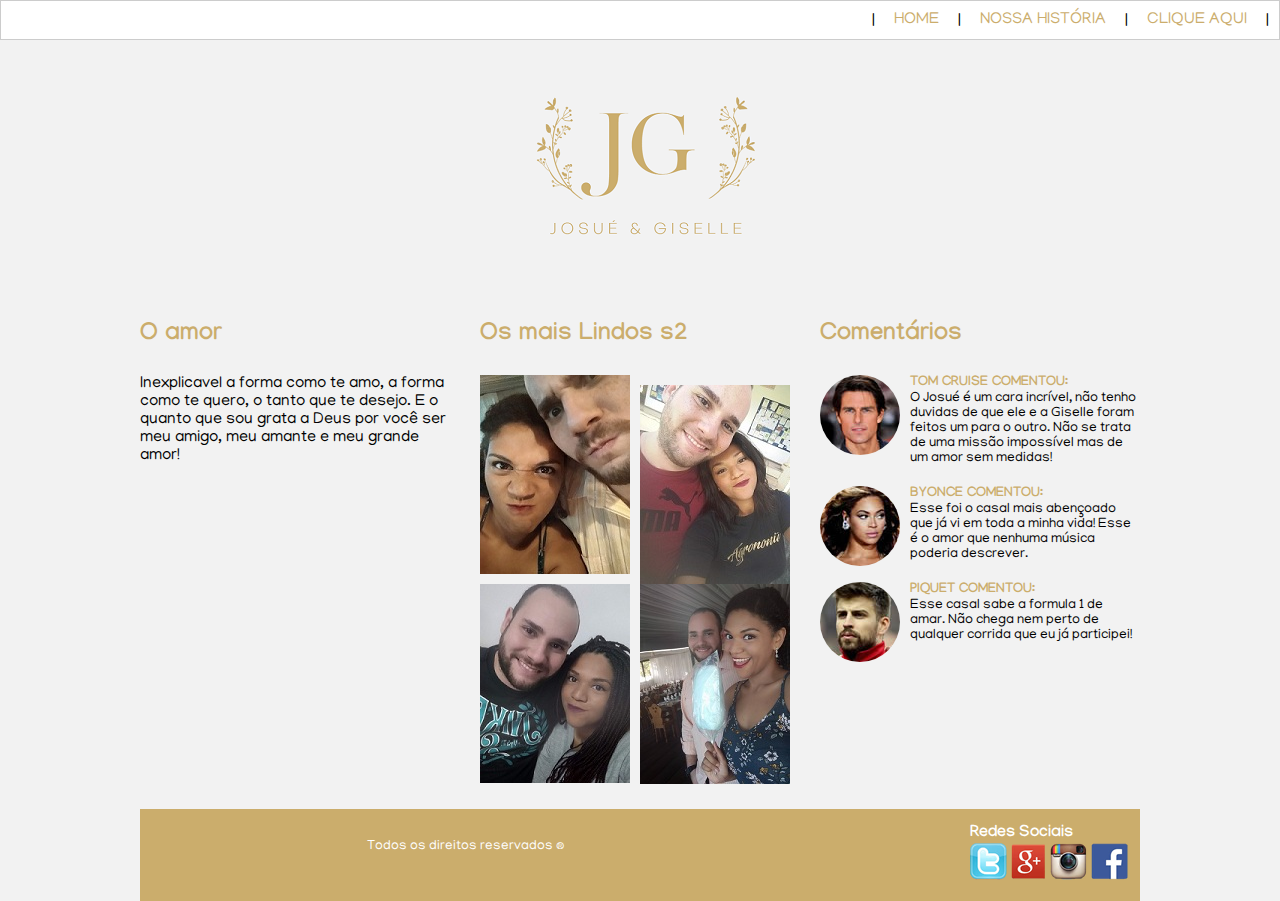
<file: index.html>
<!DOCTYPE html>
<html lang="pt-BR">
<head>
    <meta charset="UTF-8">
    <meta name="viewport" content="width=device-width, initial-scale=1.0">
    <meta http-equiv="X-UA-Compatible" content="ie=edge">
    <title>O Amor é Natural</title>
	<link href="https://fonts.googleapis.com/css?family=Manjari|Overlock&display=swap" rel="stylesheet">
    <link rel="stylesheet" href="estilos.css"/>
	</head>
<body>
    <div id="container">
        <header id="cabecalho">
		<nav>
            <p>
                | <a href="index.html">HOME</a> 
                | <a href="historia.html">NOSSA HISTÓRIA</a> 
                | <a href="clique.html">CLIQUE AQUI</a> |</p>
        </nav>
		<center>
		   <div id="logo clearfix"><img src="images/logo.png"></div>
		</center>
        </header>
    <main id="corpo" class="container clearfix">
        <article id="sobre-noss">
            <h2>O amor </h2>
            <p>Inexplicavel a forma como te amo, a forma como te quero, o tanto que te desejo. E o quanto que sou grata a Deus por você ser meu amigo, meu amante e meu grande amor!</p>
            <a href="historia.html" class="btn_verde"></a>
        </article>
        <section id="artigos">
            <h2>Os mais Lindos s2</h2>
            <div class="book clearfix">
                    <div class="mylove"><img src="images/book1.jpg"></div>
                    <div class="mylove"><img src="images/book2.jpg"></div>
                    <div class="mylove"><img src="images/book3.jpg"></div>
					<div class="mylove"><img src="images/book4.jpg"></div>
                </div>
        </section>
        <section id="comentarios">
            <h2>Comentários</h2>
            <div class="comentario_p clearfix">
                <img src="images/tom.jpg">
                <h3>Tom Cruise comentou:</h3>
                <p>O Josué é um cara incrível, não tenho duvidas de que ele e a Giselle foram feitos um para o outro. Não se trata de uma missão impossível mas de um amor sem medidas!</p>
            </div>
            <div class="comentario_p clearfix">
                <img src="images/byonce.jpg">
                <h3>Byonce comentou:</h3>
                <p>Esse foi o casal mais abençoado que já vi em toda a minha vida! Esse é o amor que nenhuma música poderia descrever.</p>
            </div>
            <div class="comentario_p clearfix">
                <img src="images/piquet.jpg">
                <h3>Piquet comentou:</h3>
                <p>Esse casal sabe a formula 1 de amar. Não chega nem perto de qualquer corrida que eu já participei!</p>
            </div>
        </section>
    </main>
    <footer id="rodape" class="container clearfix">
        <div id="footer-texto">
            <small>Todos os direitos reservados ®</small>
        </div>
        <div id="footer-redes-sociais">
            <h4>Redes Sociais</h4>
            <img src="images/redes.png">
        </div>
    </footer>
</body>
</html>
</file>
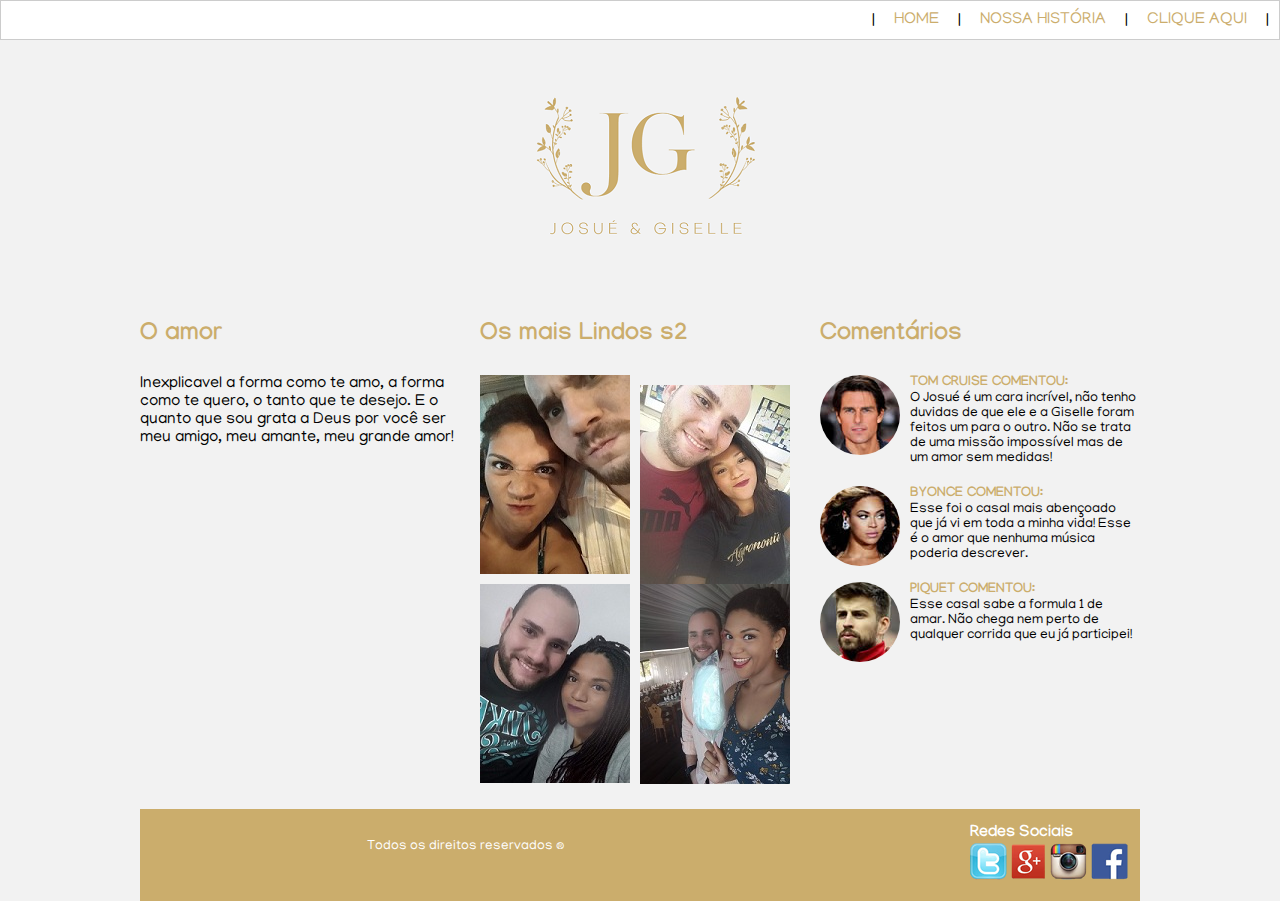
<file: clique.html>
<!DOCTYPE html>
<html lang="pt-BR">
<head>
    <meta charset="UTF-8">
    <meta name="viewport" content="width=device-width, initial-scale=1.0">
    <meta http-equiv="X-UA-Compatible" content="ie=edge">
    <title>O Amor é Natural</title>
	<link href="https://fonts.googleapis.com/css?family=Manjari|Overlock&display=swap" rel="stylesheet">
    <link rel="stylesheet" href="estilos.css"/>
	<script language="javascript" src="script.js"> </script>
	</head>
<body>
    <div id="container">
        <header id="cabecalho">
		<nav>
            <p>
                | <a href="index.html">HOME</a> 
                | <a href="historia.html">NOSSA HISTÓRIA</a> 
                | <a href="clique.html">CLIQUE AQUI</a> |</p>
        </nav>
		<center>
		   <div id="logo clearfix"><img src="images/logo.png"></div>
		</center>
        </header>
    <main id="corpo" class="container clearfix">
        <article id="sobre-noss">
            <h2>O amor </h2>
            <p>Inexplicavel a forma como te amo, a forma como te quero, o tanto que te desejo. E o quanto que sou grata a Deus por você ser meu amigo, meu amante, meu grande amor!</p>
            <a href="historia.html" class="btn_verde"></a>
        </article>
        <section id="artigos">
            <h2>Os mais Lindos s2</h2>
            <div class="book clearfix">
                    <div class="mylove"><img src="images/book1.jpg"></div>
                    <div class="mylove"><img src="images/book2.jpg"></div>
                    <div class="mylove"><img src="images/book3.jpg"></div>
					<div class="mylove"><img src="images/book4.jpg"></div>
                </div>
        </section>
        <section id="comentarios">
            <h2>Comentários</h2>
            <div class="comentario_p clearfix">
                <img src="images/tom.jpg">
                <h3>Tom Cruise comentou:</h3>
                <p>O Josué é um cara incrível, não tenho duvidas de que ele e a Giselle foram feitos um para o outro. Não se trata de uma missão impossível mas de um amor sem medidas!</p>
            </div>
            <div class="comentario_p clearfix">
                <img src="images/byonce.jpg">
                <h3>Byonce comentou:</h3>
                <p>Esse foi o casal mais abençoado que já vi em toda a minha vida! Esse é o amor que nenhuma música poderia descrever.</p>
            </div>
            <div class="comentario_p clearfix">
                <img src="images/piquet.jpg">
                <h3>Piquet comentou:</h3>
                <p>Esse casal sabe a formula 1 de amar. Não chega nem perto de qualquer corrida que eu já participei!</p>
            </div>
        </section>
    </main>
    <footer id="rodape" class="container clearfix">
        <div id="footer-texto">
            <small>Todos os direitos reservados ®</small>
        </div>
        <div id="footer-redes-sociais">
            <h4>Redes Sociais</h4>
            <img src="images/redes.png">
        </div>
    </footer>
</body>
</html>
</file>
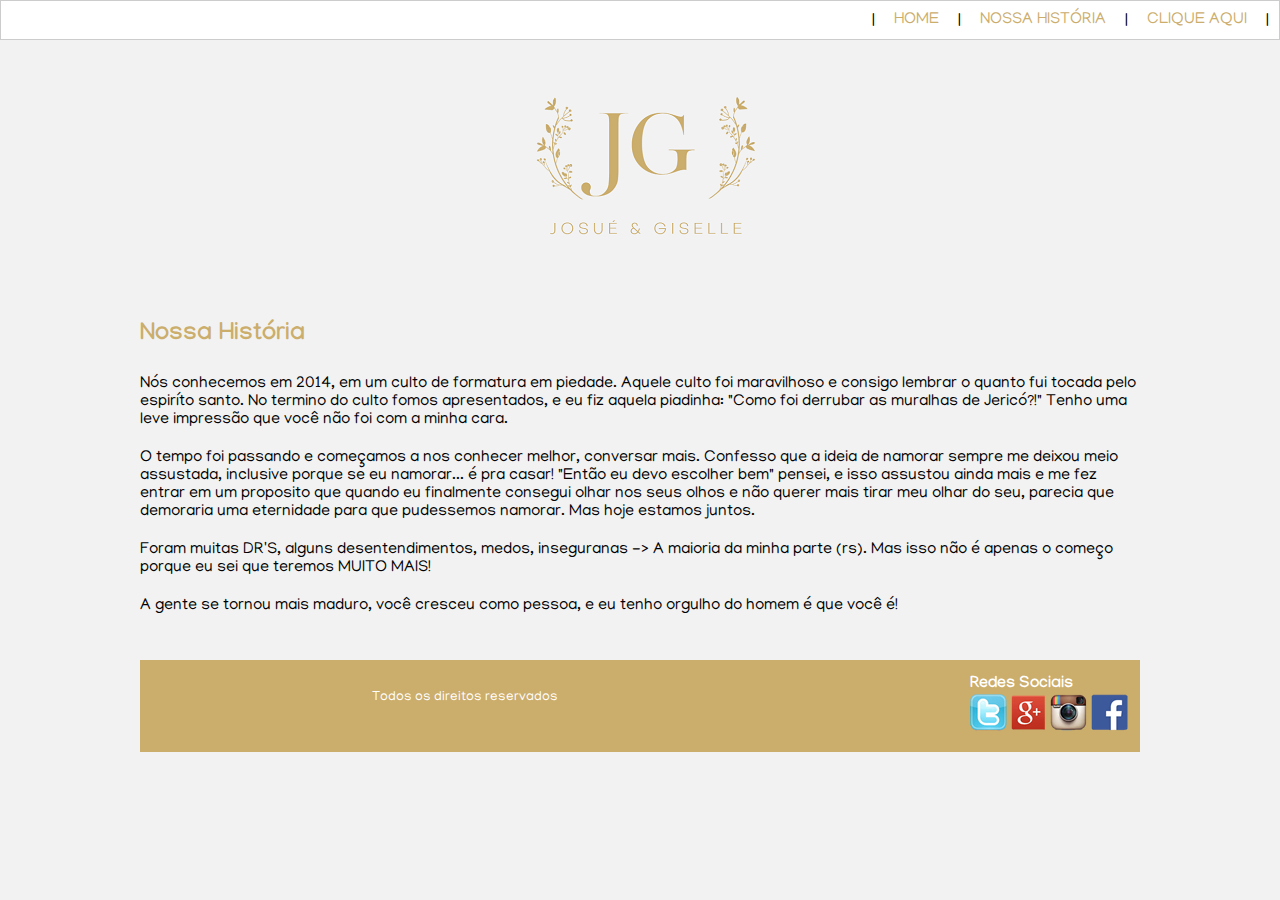
<file: historia.html>
<!DOCTYPE html>
<html lang="pt-BR">
<head>
    <meta charset="UTF-8">
    <meta name="viewport" content="width=device-width, initial-scale=1.0">
    <meta http-equiv="X-UA-Compatible" content="ie=edge">
    <title>O Amor é Natural</title>
	<link href="https://fonts.googleapis.com/css?family=Manjari|Overlock&display=swap" rel="stylesheet">
    <link rel="stylesheet" href="estilos.css"/>
</head>
<body>
    <header id="cabecalho">
        <div class="clear"></div>
        <nav>
            <p>
                | <a href="index.html">HOME</a> 
                | <a href="historia.html">NOSSA HISTÓRIA</a> 
                | <a href="clique.html">CLIQUE AQUI</a> |</p>
        </nav>
		<center>
		<div id="logo">
            <h1>O amor é Natural</h1>
            <a href="index.html"><img src="images/logo.png" alt="Logotipo do Amor"/></a>
        </div>
		</center>
    </header>
    <main id="corpo" class="container clearfix">
	<ceter>
        <div id="sobre-nos">
            <h2>Nossa História</h2>
            <p>Nós conhecemos em 2014, em um culto de formatura em piedade. Aquele culto foi maravilhoso e consigo lembrar o quanto fui tocada pelo espiríto santo. No termino do culto fomos apresentados, e eu fiz aquela piadinha: "Como foi derrubar as muralhas de Jericó?!" Tenho uma leve impressão que você não foi com a minha cara.</p>
			<p>O tempo foi passando e começamos a nos conhecer melhor, conversar mais. Confesso que a ideia de namorar sempre me deixou meio assustada, inclusive porque se eu namorar... é pra casar! "Então eu devo escolher bem" pensei, e isso assustou ainda mais e me fez entrar em um proposito que quando eu finalmente consegui olhar nos seus olhos e não querer mais tirar meu olhar do seu, parecia que demoraria uma eternidade para que pudessemos namorar. Mas hoje estamos juntos.</p>
			<p> Foram muitas DR'S, alguns desentendimentos, medos, inseguranas -> A maioria da minha parte (rs). Mas isso não é apenas o começo porque eu sei que teremos MUITO MAIS!</P>
			<p>  A gente se tornou mais maduro, você cresceu como pessoa, e eu tenho orgulho do homem é que você é!</p>
        </div>
		</center>
    </main>
    <footer id="rodape" class="container clearfix">
        <div id="footer-texto">
            <small>Todos os direitos reservados</small>
        </div>
        <div id="footer-redes-sociais">
            <h4>Redes Sociais</h4>
            <img src="images/redes.png">
        </div>
    </footer>
</body>
</html>
</file>
<file: estilos.css>
/**
* Criado por Giselle Rosa
**/
/* FONTES UTILIZADAS
font-family: 'Overlock', cursive;
font-family: 'Manjari', sans-serif;
 */


*{margin: 0; padding: 0; font-family: 'Manjari', sans-serif; box-sizing: border-box;}

/* CLASSES AUXILIARES */
.container{max-width: 1000px; margin: 0 auto;}


.clearfix::after, .clearfix::before{display:table; content: " ";}
.clearfix::after{clear: both;}
.clear{clear: both;}
.btn_verde{background-color: #f2f2f2; color: #FFF; padding: 5px 15px; text-decoration: none; display: inline-block;}
.btn_verde:hover{background-color: #f2f2f2; color: #FFF;}

/* PADRONIZAÇÃO DE ALGUMAS TAGS HTML */
body {background-color:#f2f2f2; }
h2 {color: #cbad6c; margin-bottom: 25px;}
h3 {color: #cbad6c; font-weight: 600; font-size: 0.85em; text-transform: uppercase;}
main p {margin-bottom: 20px;}
a {color: #cbad6c;}
a:hover {color: #cbad6c;}

/* CABEÇALHO DA PÁGINA */
header div h1 { color: #; font-size: 0em;}

/* MENU PRINCIPAL */
header nav {text-align: right; background-color: #FFF; border: 1px solid #ccc; padding: 10px; margin-bottom: 15px;}
header nav a{text-decoration: none; color: #cbad6c; padding: 5px 15px;}
header nav a:hover{background-color: #cbad6c; color: #FFF;}

/* FIM DO CABEÇALHO */

/* BANNER */

#corpo{margin-top: 25px; margin-bottom: 25px;}

/* CONFIGURAÇÕES DO SOBRE NÓS */
#sobre-noss{width: 32%; float: left;}
#sobre-nos{width:100%;}


/* CONFIGURAÇÕES DOS ARTIGOS RECENTES */
#logo{width:32%; margin: 15px 0 15px 0;}

#artigos{width: 32%; margin-left: 2%; margin-right: 2%; float: left;}
#artigos .mylove {margin-bottom: 10px;}
#artigos .mylove img {float: left; margin-right: 10px;}

/* CONFIGURAÇÕES DOS COMENTÁRIOS */
#comentarios{width: 32%; float: right;}
#comentarios .comentario_p img {float: left; margin-right: 10px; border-radius: 40px;}
#comentarios .comentario_p p {font-size: 0.85em;}

/* CONFIGURAÇÕES DO FOOTER */

footer#rodape {background-color: #cbad6c; color:#FFF; padding: 15px;}
#footer-texto{width: 64%; float: left; text-align: center;}
#footer-texto small{margin-top: 15px; display: block;}
#footer-redes-sociais{width: 16%; float: right;}


/* FORMATAÇÕES DA PÁGINA ARTIGOS */

.background-artigo{height: 200px; background-size: cover;}
#lista-artigos article{width: 48%; margin: 1%; border:1px solid #ccc; padding:10px; float: left; background-color: #FFF;}
#lista-artigos h3 {font-size: initial;}

/* Pagina nossa historia*/
#micorpo{margin-top: 25px; margin-bottom: 25px;}
</file>
